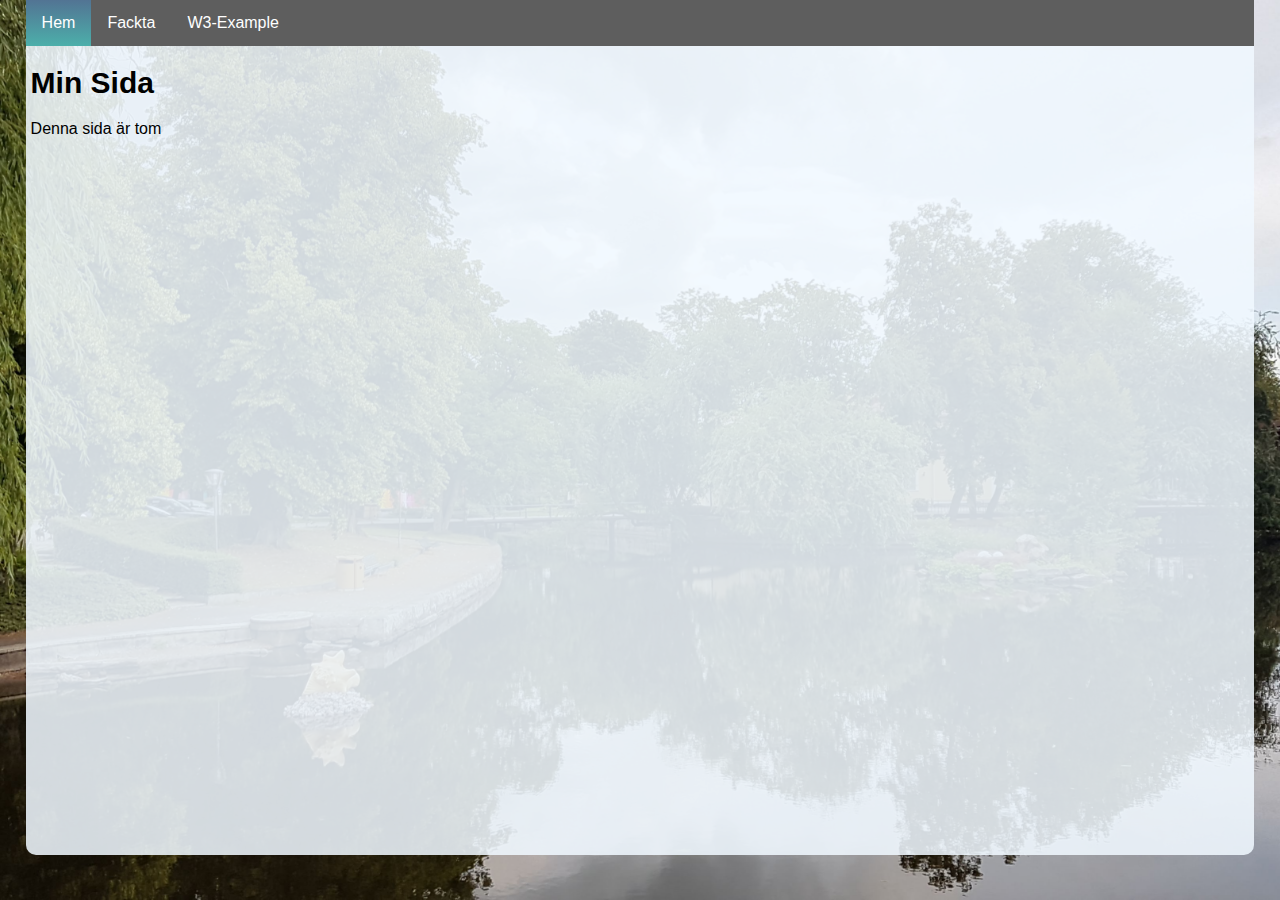
<file: Min sida/index.html>
<!DOCTYPE html>
<html lang="sv">
	<head>
		<meta name="viewport" content="width=device-width, initial-scale=1.0">
		<meta charset="utf-8">
		<title>Min sida</title>
		<link href="style.css" rel="stylesheet">
	</head>
	<body>
		<!--element for background image to make it responsiv-->
		<div class="bg">
			<!--transparent block-->
			<div class="background-box">
				<!--navegation meny-->
				<nav>
					<ul>
						<li><a class="active" href="index.html">Hem</a></li>
						<li><a href="fackta.html">Fackta</a></li>
						<li><a href="w3Examble.html">W3-Example</a></li>
						<li><a class="secretButton" href="secret.html"></a></li>
					</ul>
				</nav>
				<!--navigation meny end-->
				<!-- Begining of the main body -->
				<main>
					<h1>Min Sida</h1>
					<p>Denna sida är tom</p>
				</main>
				<!-- end of the main body -->
			</div>
		</div>
	</body>
</html>
</file>
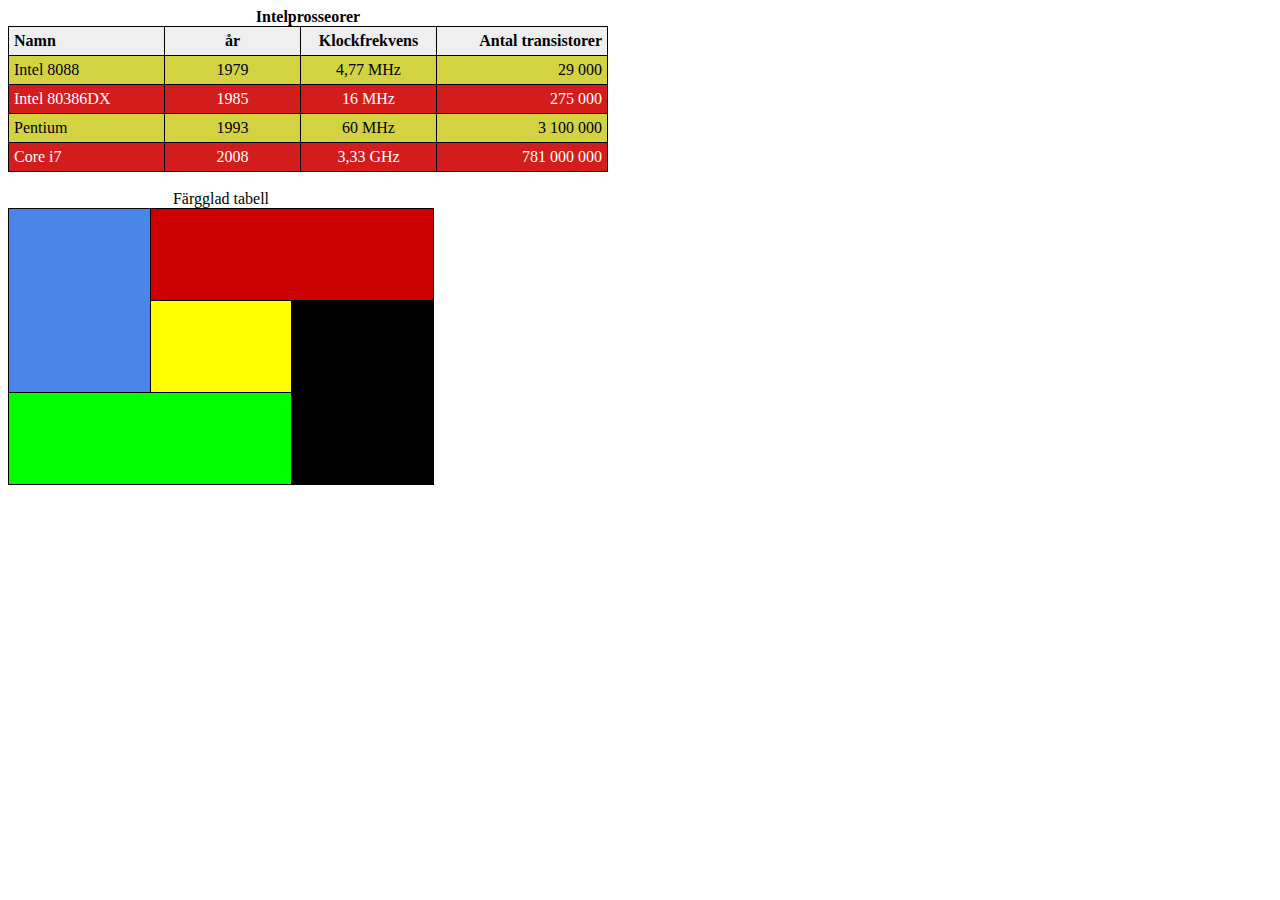
<file: tabelUppgift/index.html>
<!DOCTYPE html>
<html lang="sv">
	<head>
		<meta charset="utf-8">
		<title>Tabel</title>
		<link href="style.css" rel="stylesheet">
	</head>
	<body>
	  	<table id="t01">
		  	<caption><b>Intelprosseorer</b></caption>
			<tr>
				<th>Namn</th>
				<th>år</th>
				<th>Klockfrekvens</th>
				<th>Antal transistorer</th>
			</tr>
			<tr>
				<td>Intel 8088</td>
				<td>1979</td>
				<td>4,77 MHz</td>
				<td>29 000</td>
			</tr>
			<tr>
				<td>Intel 80386DX</td>
				<td>1985</td>
				<td>16 MHz</td>
				<td>275 000</td>
			</tr>
			<tr>
				<td>Pentium</td>
				<td>1993</td>
				<td>60 MHz</td>
				<td>3 100 000</td>
			</tr>
			<tr>
				<td>Core i7</td>
				<td>2008</td>
				<td>3,33 GHz</td>
				<td>781 000 000</td>
			</tr>
		</table>

		<br>

		<table id="t02">
			<caption>Färgglad tabell</caption>
			<tr>
				<td class="b1" rowspan="2"></td>
				<td class="b2" colspan="2"></td>
			</tr>
			<tr>
				<td class="b3"></td>
				<td class="b4" rowspan="2"></td>
			</tr>
			<tr>
				<td class="b5" colspan="2"></td>
			</tr>
	  	</table>
  </body>
</html>
</file>
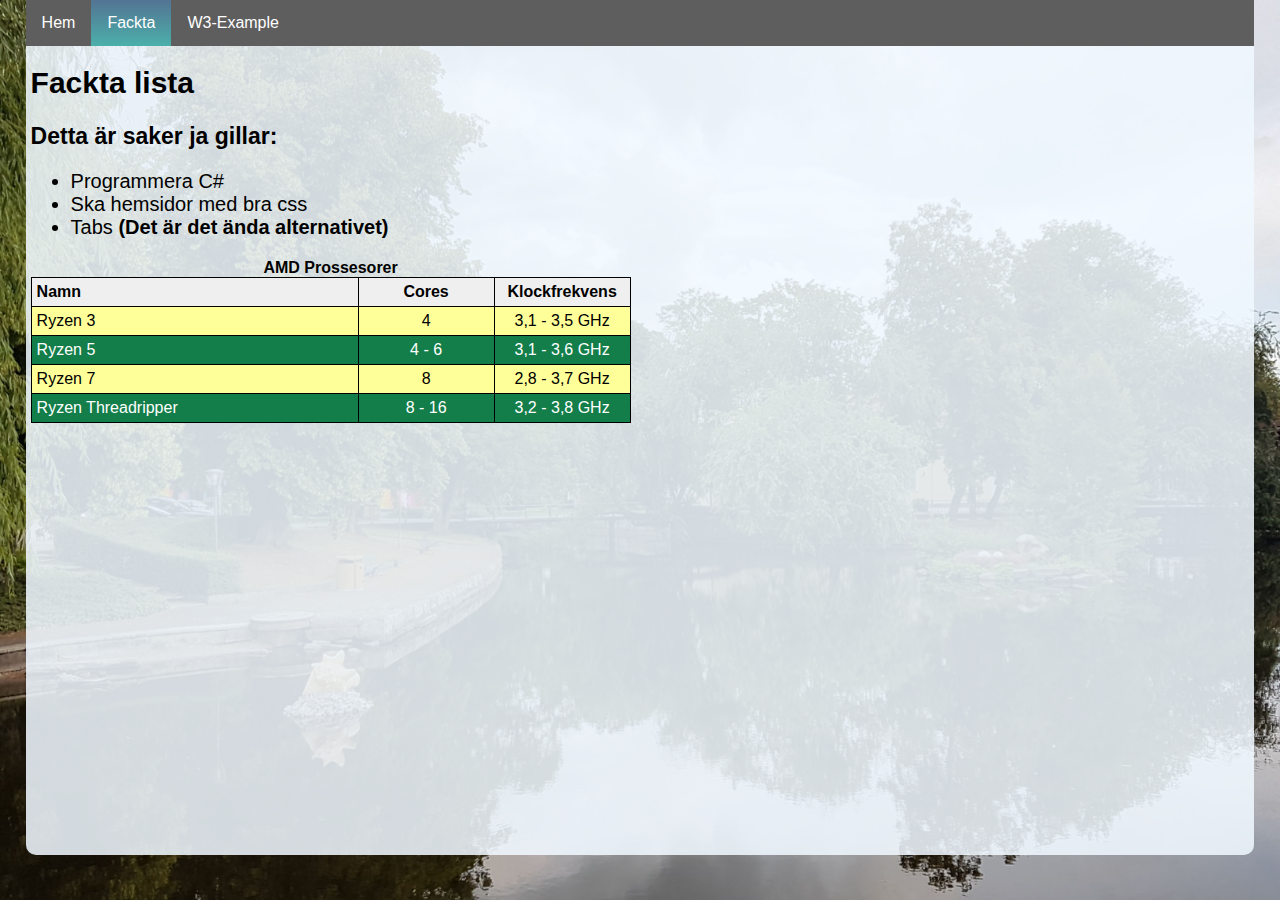
<file: Min sida/fackta.html>
<!DOCTYPE html>
<html lang="sv">
	<head>
		<meta name="viewport" content="width=device-width, initial-scale=1.0">
		<meta charset="utf-8">
		<title>Min sida</title>
		<link href="style.css" rel="stylesheet">
		<link href="table.css" rel="stylesheet">
	</head>
	<body>
		<!--element for background image to make it responsiv-->
		<div class="bg">
			<!--transparent block-->
			<div class="background-box">
				<!--navegation meny-->
				<nav>
					<ul>
						<li><a href="index.html">Hem</a></li>
						<li><a class="active" href="fackta.html">Fackta</a></li>
						<li><a href="w3Examble.html">W3-Example</a></li>
						<li><a class="secretButton" href="secret.html"></a></li>
					</ul>
				</nav>
				<!--navigation meny end-->
				<!-- Begining of the main body -->
				<main>
					<h1>Fackta lista</h1>
					<h3>Detta är saker ja gillar:</h3>
					<!--facklistan-->
					<ul class="facktalista">
						<li>Programmera C#</li>
						<li>Ska hemsidor med bra css</li>
						<li>Tabs <b>(Det är det ända alternativet)</b></li>
					</ul>

					<!--Tabell-->
					<table id="t01">
						<caption><b>AMD Prossesorer</b></caption>
						<tr>
							<th>Namn</th>
							<th>Cores</th>
							<th>Klockfrekvens</th>
						</tr>
						<tr>
							<td>Ryzen 3</td>
							<td>4</td>
							<td>3,1 - 3,5 GHz</td>
						</tr>
						<tr>
							<td>Ryzen 5</td>
							<td>4 - 6</td>
							<td>3,1 - 3,6 GHz</td>
						</tr>
						<tr>
							<td>Ryzen 7</td>
							<td>8</td>
							<td>2,8 - 3,7 GHz</td>
						</tr>
						<tr>
							<td>Ryzen Threadripper</td>
							<td>8 - 16</td>
							<td>3,2 - 3,8 GHz</td>
						</tr>
					</table>
				</main>
				<!-- end of the main body -->
			</div>
		</div>
	</body>
</html>
</file>
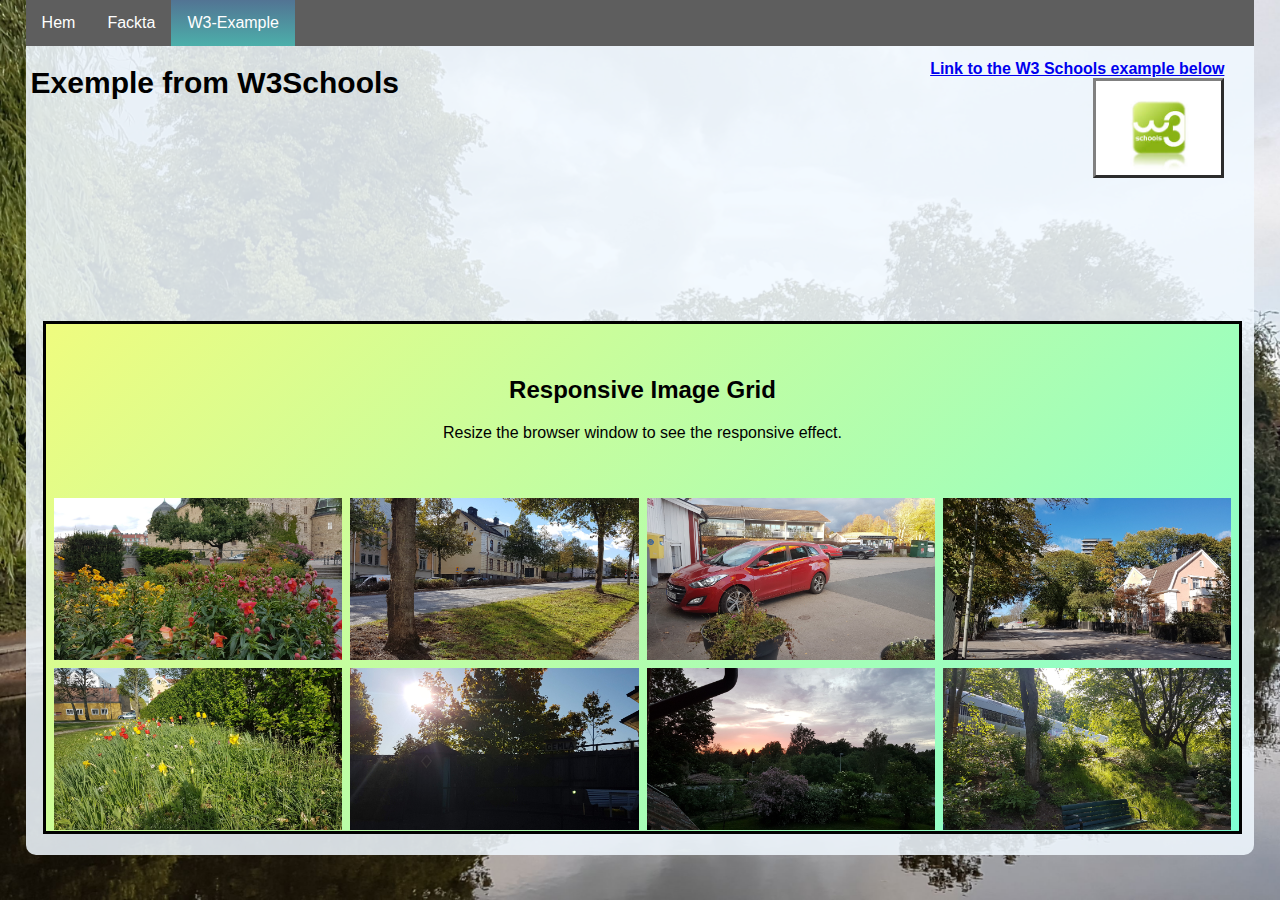
<file: Min sida/w3Examble.html>
<!DOCTYPE html>
<html lang="sv">
	<head>
        <meta name="viewport" content="width=device-width, initial-scale=1.0">
		<meta charset="utf-8">
		<title>Min sida</title>
        <link href="style.css" rel="stylesheet">
        <link href="w3Style.css" rel="stylesheet">
	</head>
	<body>
		<!--element for background image to make it responsiv-->
		<div class="bg">
			<!--transparent block-->
			<div class="background-box">
				<!--navegation meny-->
				<nav>
					<ul>
						<li><a href="index.html">Hem</a></li>
						<li><a href="fackta.html">Fackta</a></li>
						<li><a class="active" href="w3Examble.html">W3-Example</a></li>
						<li><a class="secretButton" href="secret.html"></a></li>
					</ul>
				</nav>
				<!--navigation meny end-->
				<!-- Begining of the main body -->
				<main>
					<h1>Exemple from W3Schools</h1>
					<a class="W3Link" href="https://www.w3schools.com/css/tryit.asp?filename=trycss3_flexbox_image_gallery">
						<h4>Link to the W3 Schools example below</h4>
						<img src="images/w3icon.jpg" alt="W3 icon">
					</a>
					<!-- W3 school example-->          
					<section class="w3Example">
						<!-- Header -->
						<header>
							<h2>Responsive Image Grid</h2>
							<p>Resize the browser window to see the responsive effect.</p>
						</header>
          
						<!-- Photo Grid -->
						<div class="row"> 
							<div class="column">
								<img src="exImages/img1.jpg" alt="image of the world">
								<img src="exImages/img10.jpg" alt="image of the world">
								<img src="exImages/img11.jpg" alt="image of the world">
								<img src="exImages/img12.jpg" alt="image of the world">
								<img src="exImages/img13.jpg" alt="image of the world">
								<img src="exImages/img14.jpg" alt="image of the world">
								<img src="exImages/img15.jpg" alt="image of the world">
							</div>
							
							<div class="column">
								<img src="exImages/img16.jpg" alt="image of the world">
								<img src="exImages/img17.jpg" alt="image of the world">
								<img src="exImages/img15.jpg" alt="image of the world">
								<img src="exImages/img19.jpg" alt="image of the world">
								<img src="exImages/img2.jpg" alt="image of the world">
								<img src="exImages/img20.jpg" alt="image of the world">
							</div> 
							
							<div class="column">
								<img src="exImages/img12.jpg" alt="image of the world">
								<img src="exImages/img4.jpg" alt="image of the world">
								<img src="exImages/img5.jpg" alt="image of the world">
								<img src="exImages/img6.jpg" alt="image of the world">
								<img src="exImages/img7.jpg" alt="image of the world">
								<img src="exImages/img8.jpg" alt="image of the world">
								<img src="exImages/img9.jpg" alt="image of the world">
							</div>
							
							<div class="column">
								<img src="exImages/img15.jpg" alt="image of the world">
								<img src="exImages/img6.jpg" alt="image of the world">
								<img src="exImages/img20.jpg" alt="image of the world">
								<img src="exImages/img11.jpg" alt="image of the world">
								<img src="exImages/img17.jpg" alt="image of the world">
								<img src="exImages/img4.jpg" alt="image of the world">
							</div>
						</div>
					</section>
				</main>
				<!-- end of the main body -->
			</div>
		</div>
	</body>
</html>
</file>
<file: Min sida/style.css>
body, html {
	height: 100%;
	margin: 0;
	font-family: Arial;
}
  
.bg {
	/* The image used */
	background-image: url("images/waterSide.jpg");
	/* Backup background if image not load */
	background-color: bisque;
	
	/*
	background: 
	linear-gradient(56deg, rgba(254, 254, 254, 0.05) 0%, rgba(254, 254, 254, 0.05) 69%,rgba(160, 160, 160, 0.05) 69%, rgba(160, 160, 160, 0.05) 100%),linear-gradient(194deg, rgba(102, 102, 102, 0.02) 0%, rgba(102, 102, 102, 0.02) 60%,rgba(67, 67, 67, 0.02) 60%, rgba(67, 67, 67, 0.02) 100%),linear-gradient(76deg, rgba(169, 169, 169, 0.06) 0%, rgba(169, 169, 169, 0.06) 89%,rgba(189, 189, 189, 0.06) 89%, rgba(189, 189, 189, 0.06) 100%),linear-gradient(326deg, rgba(213, 213, 213, 0.04) 0%, rgba(213, 213, 213, 0.04) 45%,rgba(66, 66, 66, 0.04) 45%, rgba(66, 66, 66, 0.04) 100%),linear-gradient(183deg, rgba(223, 223, 223, 0.01) 0%, rgba(223, 223, 223, 0.01) 82%,rgba(28, 28, 28, 0.01) 82%, rgba(28, 28, 28, 0.01) 100%),linear-gradient(3deg, rgba(20, 20, 20, 0.06) 0%, rgba(20, 20, 20, 0.06) 62%,rgba(136, 136, 136, 0.06) 62%, rgba(136, 136, 136, 0.06) 100%),linear-gradient(200deg, rgba(206, 206, 206, 0.09) 0%, rgba(206, 206, 206, 0.09) 58%,rgba(6, 6, 6, 0.09) 58%, rgba(6, 6, 6, 0.09) 100%),linear-gradient(304deg, rgba(162, 162, 162, 0.07) 0%, rgba(162, 162, 162, 0.07) 27%,rgba(24, 24, 24, 0.07) 27%, rgba(24, 24, 24, 0.07) 100%),linear-gradient(186deg, rgba(166, 166, 166, 0.04) 0%, rgba(166, 166, 166, 0.04) 5%,rgba(210, 210, 210, 0.04) 5%, rgba(210, 210, 210, 0.04) 100%),linear-gradient(90deg, rgb(26, 118, 64),rgb(32, 207, 121),rgb(78, 196, 128));
	*/

	/* Full height */
	height: 100%; 
  
	/* Center and scale the image nicely */
	background-position: center;
	background-repeat: no-repeat;
	background-size: cover;

	padding-left: 2%;
	padding-right: 2%;
	padding-top: 0%;
}

.background-box{
	background-color: rgba(240, 248, 255, 0.87);
	width: auto;
	height: 95%;
	vertical-align: top;
	position: relative;
	border-radius: 10px;
}

main{
	margin: 5px;
}

h1{
	font-size: 30px;
}

h3{
	font-size: 23px;
	margin-bottom: 0px;
}

.background-boxZ{
	background-color: rgba(240, 248, 255, 0);
	width: auto;
	height: 95%;
	vertical-align: top;
	position: relative;
}

.secretButton{
	padding: 0px;
	width: 70px;
	height: 46px;
}

/* navigation bar */
nav ul {
	list-style-type: none;
	margin: 0;
	padding: 0;
	overflow: hidden;
	background-color: rgb(94, 94, 94);
}
  
nav li {
	float: left;
}
  
nav li a {
	display: block;
	color: white;
	text-align: center;
	padding: 14px 16px;
	text-decoration: none;
}

nav li a:hover:not(.active) {
	background-color: rgb(66, 66, 66);
}
  
.active {
	background: linear-gradient(rgba(76, 127, 175, 0.664), rgb(76, 175, 170))
}

/* Class for the box containing the w3example */
.w3Example{
	position: absolute;
	bottom: 1%;
	overflow-y: scroll;
	height: 60%;
	border: 3px black solid;
	margin: 1%;
	background-color: aquamarine;
	background: linear-gradient(135deg, rgb(239, 252, 127), aquamarine)
}


/* the class for the link to w3 */
.W3Link{
	float: right;
	position: absolute;
	top: 60px;
	right: 20px;
	
}

.W3Link h4{
	margin: 0px;
	margin-right: 10px;
}

.W3Link img{
	margin: 0px;
	margin-right: 10px;
	float: right;
	height: 100px;
	width: auto;
	border: 3px outset gray;
}

.W3Link img:hover{
	border-style: inset;
}
</file>
<file: tabelUppgift/style.css>
table#t01 table#t01, table#t01 th, table#t01 td {
	border: 1px solid black;
	border-collapse: collapse;
}
table#t01 th, table#t01 td {
	padding: 5px;
	text-align: left;
}
table#t01{
	width: 600px;
	border-collapse: collapse;
}


table#t01 tr:nth-child(even){
	background-color: rgb(211, 211, 66);
}

table#t01 tr:nth-child(odd){
	background-color: rgb(211, 29, 29);
	color:white;
}

table#t01 tr:nth-child(1){
	background-color: rgb(239, 239, 239);
	color: black;
}

table#t01 th:nth-child(2), table#t01 td:nth-child(2), table#t01 td:nth-child(3), table#t01 th:nth-child(3){
	text-align: center;
	width: 125px;
}

table#t01 td:nth-child(4), table#t01 th:nth-child(4){
	text-align: right;
	width: 160px;
}


table#t02 table#t02, table#t02 td {
	border: 1px solid black;
	border-collapse: collapse;
}

table#t02{
	width: 426px;
	height: 277px;
	border-collapse: collapse;
}

.b1{
	background-color: rgb(74, 134, 232);
}

.b2{
	background-color: rgb(204, 0, 0);
}

.b3{
	background-color: rgb(255, 255, 0);
}

.b4{
	background-color: #000000;
}

.b5{
	background-color: rgb(0, 255, 0);
}
</file>
<file: Min sida/table.css>
/* Denna filen innerhåller css för borde fakta listan och tabellen */
.facktalista{
    list-style: disc;
    font-size: 20px;
}

article ul{
    margin-top: 0px;
}

table#t01 table#t01, table#t01 th, table#t01 td {
	border: 1px solid black;
	border-collapse: collapse;
}
table#t01 th, table#t01 td {
	padding: 5px;
	text-align: left;
}
table#t01{
	width: 600px;
	border-collapse: collapse;
}


table#t01 tr:nth-child(even){
	background-color: rgb(255, 255, 153);
}

table#t01 tr:nth-child(odd){
	background-color: rgb(19, 126, 73);
	color:white;
}

table#t01 tr:nth-child(1){
	background-color: rgb(239, 239, 239);
	color: black;
}

table#t01 th:nth-child(2), table#t01 td:nth-child(2), table#t01 td:nth-child(3), table#t01 th:nth-child(3){
	text-align: center;
	width: 125px;
}
</file>
<file: Min sida/w3Style.css>
* {
    box-sizing: border-box;
}

header{
    text-align: center;
    padding: 32px;
}
  
.row {
    display: flex;
    flex-wrap: wrap;
    padding: 0 4px;
}
  
/* Create four equal columns that sits next to each other */
.column {
    flex: 25%;
    max-width: 25%;
    padding: 0 4px;
}
  
.column img {
    margin-top: 8px;
    vertical-align: middle;
}
  
/* Responsive layout - makes a two column-layout instead of four columns */
@media (max-width: 800px) {
    .column {
        flex: 50%;
        max-width: 50%;
    }
}
  
/* Responsive layout - makes the two columns stack on top of each other instead of next to each other */
@media (max-width: 600px) {
    .column {
        flex: 100%;
        max-width: 100%;
    }
}

div.column img{
    width: 100%;
}
</file>
